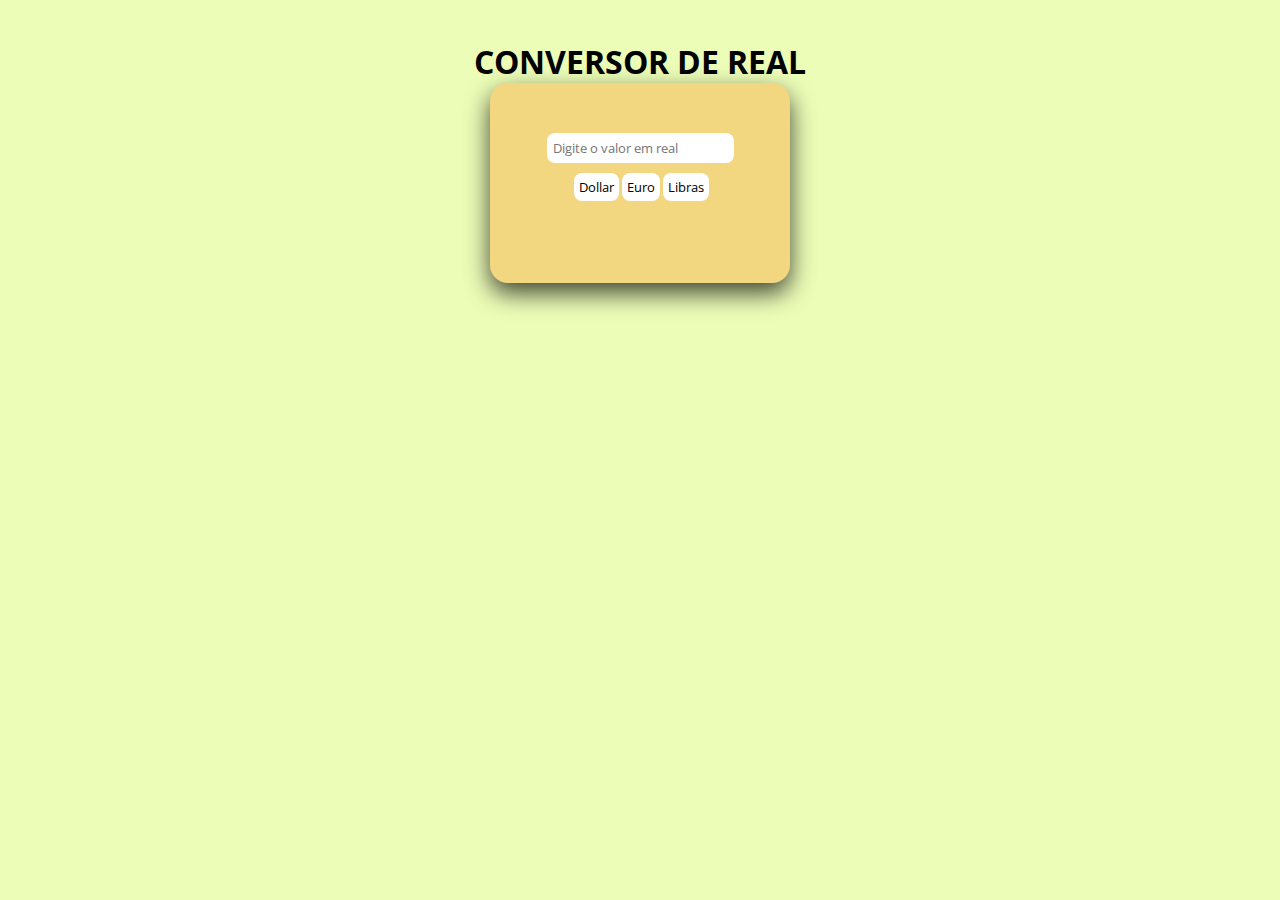
<file: index.html>
<!DOCTYPE html>
<html lang="en">
<head>
    <meta charset="UTF-8">
    <meta http-equiv="X-UA-Compatible" content="IE=edge">
    <meta name="viewport" content="width=device-width, initial-scale=1.0">
    <title>Document</title>
    <link href="style.css" rel="stylesheet">
    <script src="script.js" defer></script>
</head>
<body>
    <div class="container1">
        <div class="titulo">
            <h1>Conversor de real</h1>
        </div>
        
        <section>
            <div class="container">
                <input placeholder="Digite o valor em real"class="valor" type="number">
                <div class="btn">
                    <button id="dollar" type="submit">Dollar</button>
                    <button id="euro" type="submit">Euro</button>
                    <button id="libra" type="submit">Libras</button>
                </div>
            </div>
            <div class="resultado-div">a</div>
        </section>

    </div>
</body>
</html>
</file>
<file: style.css>
@import url('https://fonts.googleapis.com/css2?family=Open+Sans&display=swap');

*{
    padding: 0;
    margin: 0;
    box-sizing:border-box;
    font-family: 'Open Sans', sans-serif;
}

body{
    background-color: #ecfdb7;
    width: 100%;
    height: 100vh;
}

.container1{
    width: 100%;
    height: 100vh;
    display: flex;
    align-items: center;
    justify-content: start;
    flex-direction: column;
}

section{
    width: 300px;
    height: 200px;
    background-color: #f2d680;
    border-radius: 18px;
    box-shadow: 0px 10px 24px #000000bb;
    display: flex;
    justify-content: center;
    align-items: center;
    flex-direction: column;
}

#dollar, #euro, #libra{
    border-radius: 8px;
    border: 1px solid transparent;
    padding: 4px;
    margin-top: 10px;
    margin-left: 3px;
    background-color: white;
}

#dollar:hover, #euro:hover, #libra:hover{
    background-color: rgb(235, 235, 235);
}

section input:hover, #dollar:hover, #euro:hover, #libra:hover{
    border: 1px solid black;
}
input{
    width: 100%;
    outline: none;
    border: 1px solid transparent;
    border-radius: 8px;
    padding: 5px;
}
input[type=number]::-webkit-inner-spin-button { 
    -webkit-appearance: none;
}

.container{
    display: flex;
    flex-direction: column;
    align-items: center;
    justify-content: center;
}

.titulo{
    text-align: center;
    margin-top: 40px;
    text-transform: uppercase;
}

.btn{
    display: flex;
    width: 50%;
    bottom: 80px;
    justify-content: center;
}

.resultado-div{
    color: transparent;
    text-align: center;
    width: 100%;
    margin-top: 10px;
    cursor: default;
}
</file>
